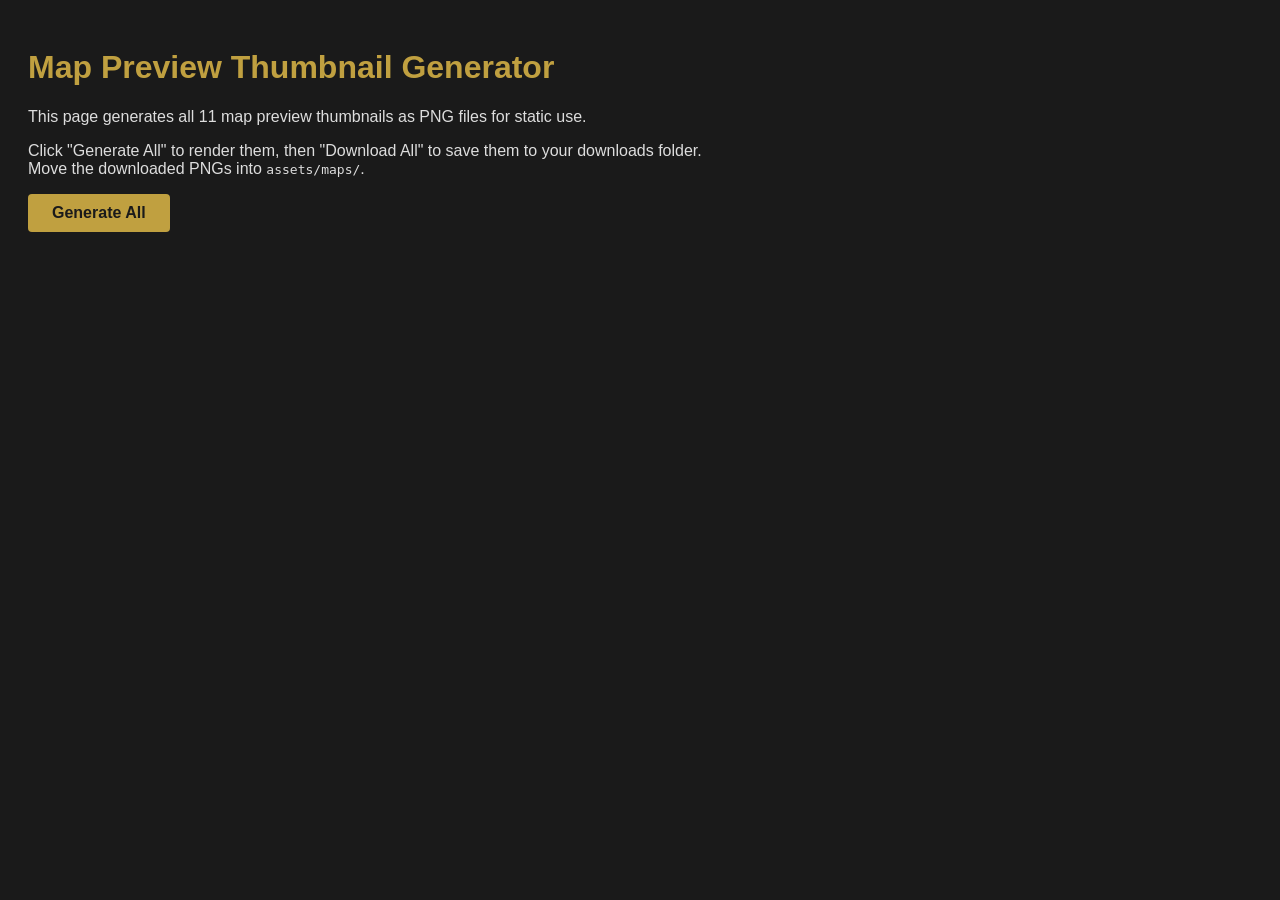
<file: generate-previews.html>
<!DOCTYPE html>
<html lang="en">
<head>
    <meta charset="UTF-8">
    <title>Generate Map Preview Thumbnails</title>
    <style>
        body { font-family: sans-serif; padding: 20px; background: #1a1a1a; color: #ddd; }
        h1 { color: #c0a040; }
        .preview-row { display: flex; align-items: center; gap: 16px; margin: 12px 0; }
        .preview-row canvas { border: 1px solid #555; }
        .preview-row a { color: #6af; }
        #status { margin: 16px 0; color: #aaa; }
        button { padding: 10px 24px; font-size: 16px; cursor: pointer; background: #c0a040; border: none; border-radius: 4px; color: #1a1a1a; font-weight: bold; }
        button:hover { background: #d4b454; }
        #downloadAll { margin-top: 16px; }
    </style>
</head>
<body>
    <h1>Map Preview Thumbnail Generator</h1>
    <p>This page generates all 11 map preview thumbnails as PNG files for static use.</p>
    <p>Click "Generate All" to render them, then "Download All" to save them to your downloads folder.<br>
    Move the downloaded PNGs into <code>assets/maps/</code>.</p>
    <button id="btnGenerate">Generate All</button>
    <button id="downloadAll" style="display:none">Download All PNGs</button>
    <div id="status"></div>
    <div id="previews"></div>

    <!-- We need a hidden canvas for the game engine -->
    <canvas id="gameCanvas" style="display:none"></canvas>

    <!-- Load game scripts in order -->
    <script src="js/map.js?v=6"></script>
    <script src="js/unit.js?v=12"></script>
    <script src="js/visibility.js?v=6"></script>
    <script src="js/combat.js?v=8"></script>
    <script src="js/ai.js?v=6"></script>
    <script src="js/army.js?v=12"></script>
    <script src="js/campaign.js?v=12"></script>
    <script src="js/renderer.js?v=12"></script>
    <script src="js/input.js?v=7"></script>
    <!-- Do NOT load main.js to avoid auto-init -->

    <script>
    const MAPS = [
        { type: 'grasslands', seed: 42, name: 'grasslands' },
        { type: 'river', seed: 77, name: 'river' },
        { type: 'hillfort', seed: 55, name: 'hillfort' },
        { type: 'dense_forest', seed: 33, name: 'dense_forest' },
        { type: 'rolling_hills', seed: 91, name: 'rolling_hills' },
        { type: 'narrow_pass', seed: 61, name: 'narrow_pass' },
        { type: 'twin_rivers', seed: 44, name: 'twin_rivers' },
        { type: 'forest_river', seed: 28, name: 'forest_river' },
        { type: 'scattered_rocks', seed: 73, name: 'scattered_rocks' },
        { type: 'roman_road', seed: 85, name: 'roman_road' },
        { type: 'ambush', seed: 37, name: 'ambush' }
    ];

    const generated = []; // { name, canvas }

    function generatePreview(m) {
        // Save current map state
        const savedSeed = GameMap._seed;
        const savedPerm = GameMap._perm;
        const savedHeight = GameMap.heightData;
        const savedCols = GameMap._cols;
        const savedRows = GameMap._rows;
        const savedForests = GameMap.forests;
        const savedHills = GameMap.hills;
        const savedRiver = GameMap.river;
        const savedBridges = GameMap.bridges;
        const savedMapType = GameMap.mapType;
        const savedCanvas = GameMap.canvas;
        const savedDitches = GameMap.ditches;
        const savedTwinRiver = GameMap._twinRiverData;
        const savedRoads = GameMap.roads;
        const savedWidth = GameMap.width;
        const savedHeight2 = GameMap.height;
        const savedGridSize = GameMap.gridSize;

        // Render at preview resolution
        GameMap.width = 480;
        GameMap.height = 270;
        GameMap.gridSize = 4;

        GameMap._seed = m.seed;
        GameMap.mapType = m.type;
        GameMap._generatePermutation();
        GameMap.heightData = GameMap._generateHeightmap();
        GameMap.river = null;
        GameMap.bridges = [];
        GameMap.ditches = [];
        GameMap.roads = [];
        GameMap._twinRiverData = null;
        GameMap._pendingHills = [];
        GameMap._roadMask = null;

        if (m.type === 'grasslands' || m.type === 'river') {
            GameMap._precomputeHillPositions();
        }
        if (m.type === 'roman_road') {
            GameMap._generateRomanRoad();
        }
        if (m.type === 'grasslands') {
            GameMap._generateGrasslandsRoad();
        }
        if (m.type === 'river' || m.type === 'forest_river') {
            GameMap._generateRiver();
            GameMap._generateBridges();
        }
        if (m.type === 'river') {
            GameMap._generateRiverCrossingRoad();
        } else if (m.type === 'twin_rivers') {
            GameMap._generateTwinRiversRoad();
        } else if (m.type === 'narrow_pass') {
            GameMap._generateNarrowPassRoad();
        } else if (m.type === 'dense_forest') {
            GameMap._generateDenseForestRoad();
        }
        if (GameMap.roads.length > 0) {
            GameMap._buildRoadMask();
        }
        if (m.type === 'hillfort') {
            GameMap._generateHillfortTerrain();
        } else if (m.type === 'dense_forest') {
            GameMap._generateDenseForestTerrain();
        } else if (m.type === 'rolling_hills') {
            GameMap._generateRollingHillsTerrain();
        } else if (m.type === 'narrow_pass') {
            GameMap._generateNarrowPassTerrain();
        } else if (m.type === 'scattered_rocks') {
            GameMap._generateScatteredRocksTerrain();
        } else if (m.type === 'roman_road') {
            GameMap._generateRomanRoadTerrain();
        } else if (m.type === 'ambush') {
            GameMap._generateAmbushTerrain();
        } else if (m.type === 'twin_rivers') {
            GameMap._generateTwinRiversTerrain();
            GameMap._generateTwinRivers();
        } else if (m.type === 'forest_river') {
            GameMap._generateForestRiverTerrain();
        } else {
            GameMap._generateTerrainFeatures();
        }
        GameMap._applyHillsToHeightmap();
        GameMap.peaks = [];

        GameMap.canvas = document.createElement('canvas');
        GameMap.canvas.width = GameMap.width;
        GameMap.canvas.height = GameMap.height;
        GameMap._renderMap();

        const result = GameMap.canvas;

        // Restore
        GameMap._seed = savedSeed;
        GameMap._perm = savedPerm;
        GameMap.heightData = savedHeight;
        GameMap._cols = savedCols;
        GameMap._rows = savedRows;
        GameMap.forests = savedForests;
        GameMap.hills = savedHills;
        GameMap.river = savedRiver;
        GameMap.bridges = savedBridges;
        GameMap.mapType = savedMapType;
        GameMap.canvas = savedCanvas;
        GameMap.ditches = savedDitches;
        GameMap._twinRiverData = savedTwinRiver;
        GameMap.roads = savedRoads;
        GameMap.width = savedWidth;
        GameMap.height = savedHeight2;
        GameMap.gridSize = savedGridSize;

        return result;
    }

    document.getElementById('btnGenerate').addEventListener('click', () => {
        const status = document.getElementById('status');
        const container = document.getElementById('previews');
        container.innerHTML = '';
        generated.length = 0;

        let idx = 0;
        function next() {
            if (idx >= MAPS.length) {
                status.textContent = 'All ' + MAPS.length + ' previews generated. Click "Download All" to save.';
                document.getElementById('downloadAll').style.display = '';
                return;
            }
            const m = MAPS[idx++];
            status.textContent = 'Generating ' + m.name + ' (' + idx + '/' + MAPS.length + ')...';

            const canvas = generatePreview(m);
            generated.push({ name: m.name, canvas });

            const row = document.createElement('div');
            row.className = 'preview-row';
            row.appendChild(canvas);

            const label = document.createElement('span');
            label.textContent = m.name + '.png';
            row.appendChild(label);

            const link = document.createElement('a');
            link.href = canvas.toDataURL('image/png');
            link.download = m.name + '.png';
            link.textContent = 'Download';
            row.appendChild(link);

            container.appendChild(row);
            setTimeout(next, 0);
        }
        next();
    });

    document.getElementById('downloadAll').addEventListener('click', () => {
        generated.forEach((g, i) => {
            setTimeout(() => {
                const link = document.createElement('a');
                link.href = g.canvas.toDataURL('image/png');
                link.download = g.name + '.png';
                document.body.appendChild(link);
                link.click();
                document.body.removeChild(link);
            }, i * 200); // stagger downloads
        });
    });
    </script>
</body>
</html>
</file>
